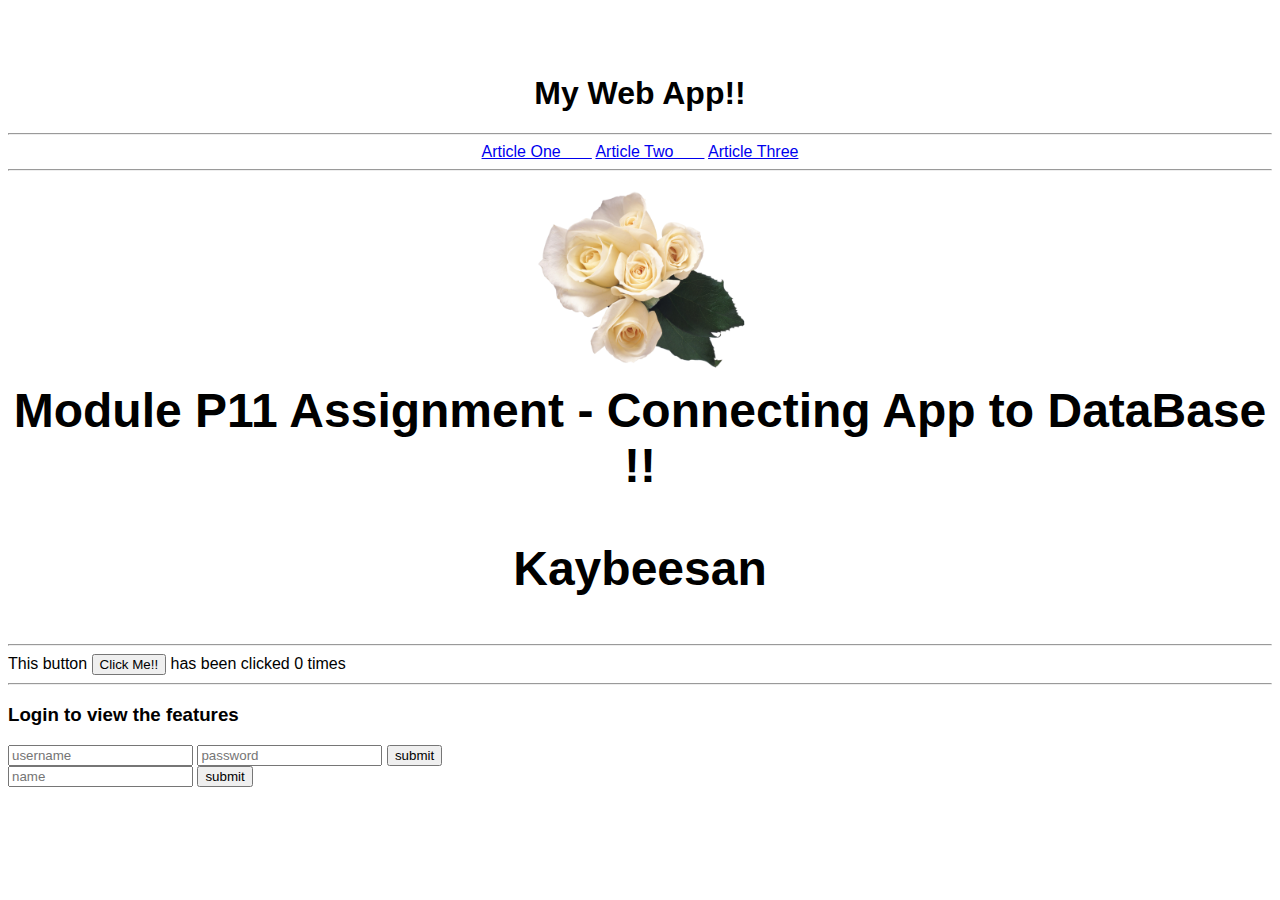
<file: ui/index.html>
<!doctype html>
<html>
    <head>
       <link href="/ui/style.css" rel="stylesheet" />
    </head>
    <body>
        <h1>
           <div class="center"> 
            My Web App!!
            </div>
        </h1>
        <hr>
        <div class="center"><a href = "/articles/article-one"> Article One &nbsp;&nbsp;&nbsp;&nbsp;&nbsp;&nbsp;</a> 
        <a href = "/articles/article-two"> Article Two &nbsp;&nbsp;&nbsp;&nbsp;&nbsp;&nbsp;</a>  
        <a href = "/articles/article-three"> Article Three </a></div>
        <hr>
        <div class="center"> 
        <img src = '/ui/roses.png' class = 'img-medium' />
        </div>  
        <div class = 'center text-big bold'> 
        Module P11  Assignment - Connecting App to DataBase !! <p> Kaybeesan </p>
        </div>     
        <hr>
        <div class = 'footer'>  This button <button id = 'counter'>  Click Me!! </button> has been clicked              <span id = 'count'>   0  </span> times
        </div>
        <hr>
        <h3> Login to view the features</h3>
        <div>
        <input type = "text" id = "username" placeholder = "username" />
        <input type = "text" id = "password" placeholder = "password" />
        <input type = 'submit' id = 'submit' value = 'submit'>    
        </div>
        <div>
        <input type = "text" id = "name" placeholder = "name">
        <input type = 'submit' id = 'submit_btn' value = 'submit'>  
        <ul id = 'namelist'>
        </ul>
        </div>
        
        <script type="text/javascript" src="/ui/main.js">
        </script> 
        
        </body>
</html>
</file>
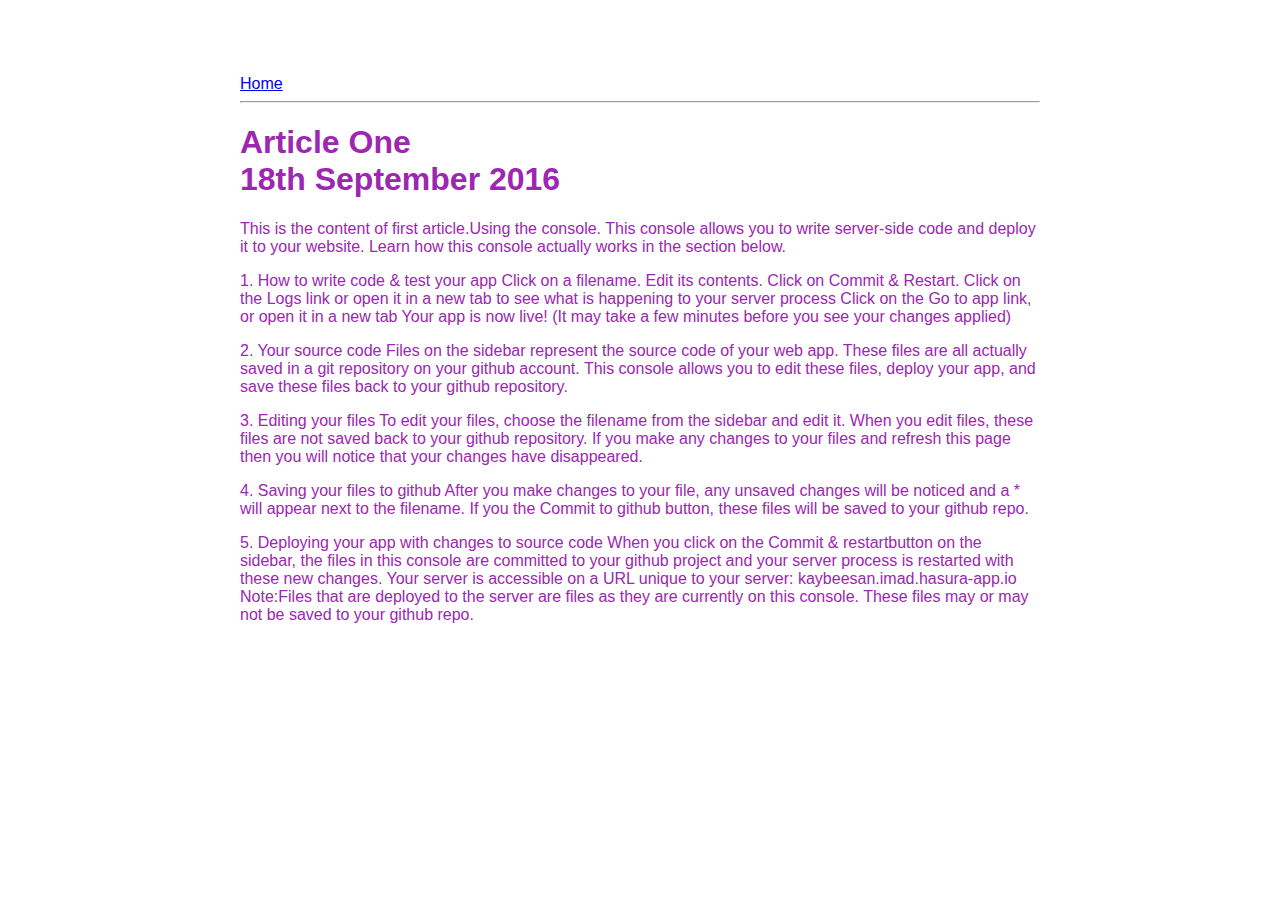
<file: ui/article-one.html>
<html>
    <head>
        <title>
            Article One by Kaybeesan 
        </title>
    <meta name="viexport" content="width=device-width, initial-scale=1" />
    <link href="/ui/style.css" rel="stylesheet" />
    </head>
    <body>
        <div class= "container">
        <div>
            <a href = "/"> Home</a>
        </div>
    <hr>
        <h1>
            Article One
            <div>
                18th September 2016
            </div>
        </h1>
        <div>
      <p>
   This is the content of first article.Using the console. This console allows you to write server-side code and deploy it to your website. Learn how this console actually works in the section below.
     </p>
<p>
     
1. How to write code & test your app

   Click on a filename. Edit its contents.
   Click on Commit & Restart.
   Click on the Logs link or open it in a new tab to see what is happening to your server process
   Click on the Go to app link, or open it in a new tab
   Your app is now live! (It may take a few minutes before you see your changes applied)
</p>   
<p>
2. Your source code

Files on the sidebar represent the source code of your web app. These files are all actually saved in a git repository on your github account. This console allows you to edit these files, deploy your app, and save these files back to your github repository.
</p>
<p>
3. Editing your files

To edit your files, choose the filename from the sidebar and edit it. When you edit files, these files are not saved back to your github repository. If you make any changes to your files and refresh this page then you will notice that your changes have disappeared.
</p>
<p>
4. Saving your files to github

After you make changes to your file, any unsaved changes will be noticed and a * will appear next to the filename. If you the Commit to github button, these files will be saved to your github repo.
</p>
<p>
5. Deploying your app with changes to source code

When you click on the Commit & restartbutton on the sidebar, the files in this console are committed to your github project and your server process is restarted with these new changes. Your server is accessible on a URL unique to your server: kaybeesan.imad.hasura-app.io
Note:Files that are deployed to the server are files as they are currently on this console. These files may or may not be saved to your github repo.
</p>
</div>
</div>
    </body>
    </html>
        
        
        
        
        
        
        
        
        
   
    
    
    
    
    
    
    
    
    
    
    
    
    
    
    
    
    
    
    
    
    
    
    
    
    
    </html>
</file>
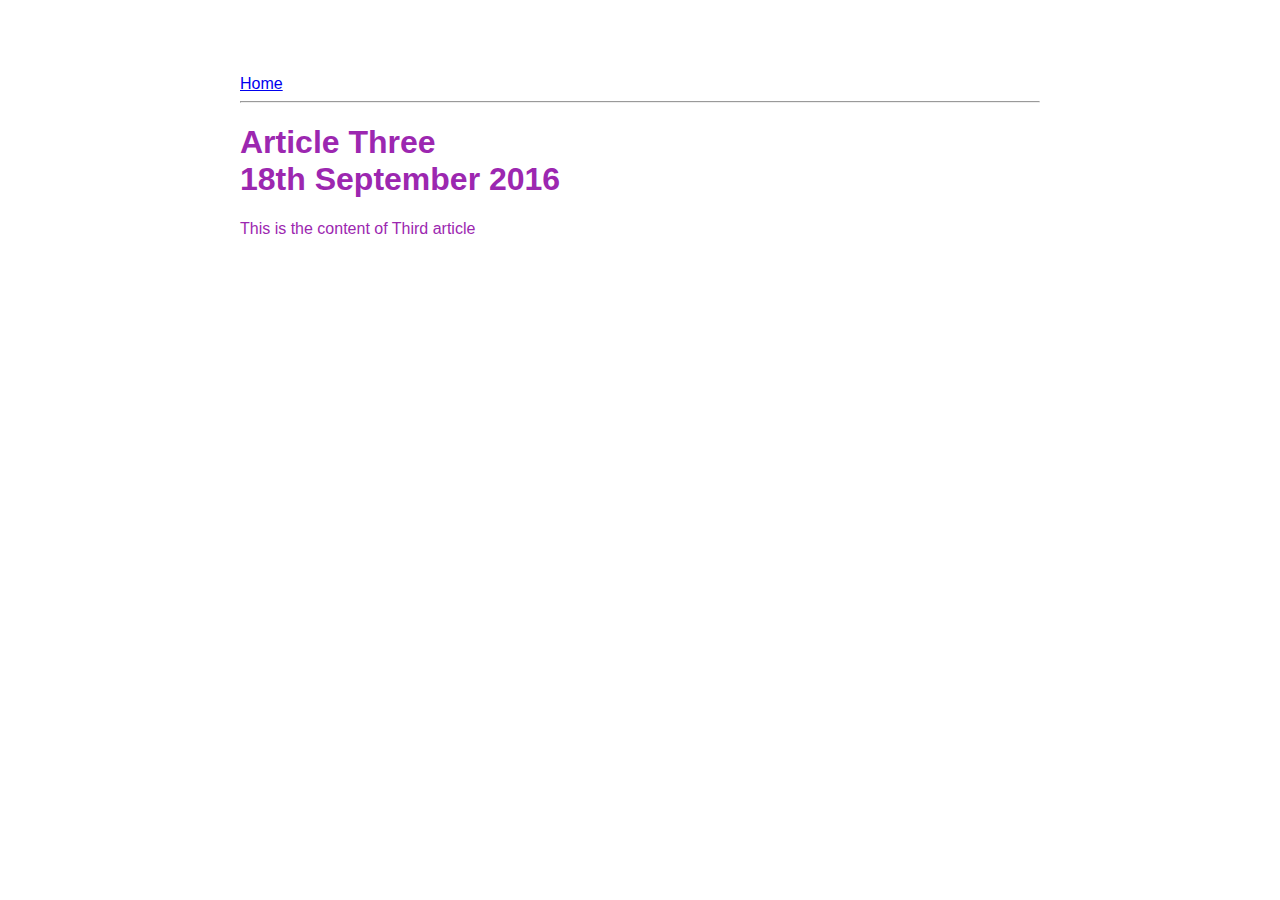
<file: ui/article-three.html>
<html>
 <head>
        <title>
            Article Three by Kaybeesan 
            </title>
    <meta name="viexport" content="width=device-width, initial-scale=1" />
    <link href="/ui/style.css" rel="stylesheet" />
    </head>
    <body>
        <div class= "container">
        <div>
            <a href = "/"> Home</a>
        </div>
    <hr>
        <h1>
            Article Three
            <div>
                18th September 2016
            </div>
        </h1>
        <div>
            <p>
                This is the content of Third article
            </p>
        </div>
     </div>
    </body>
    </html>  
  
  
  
  
  
  
  
  
</html>
</file>
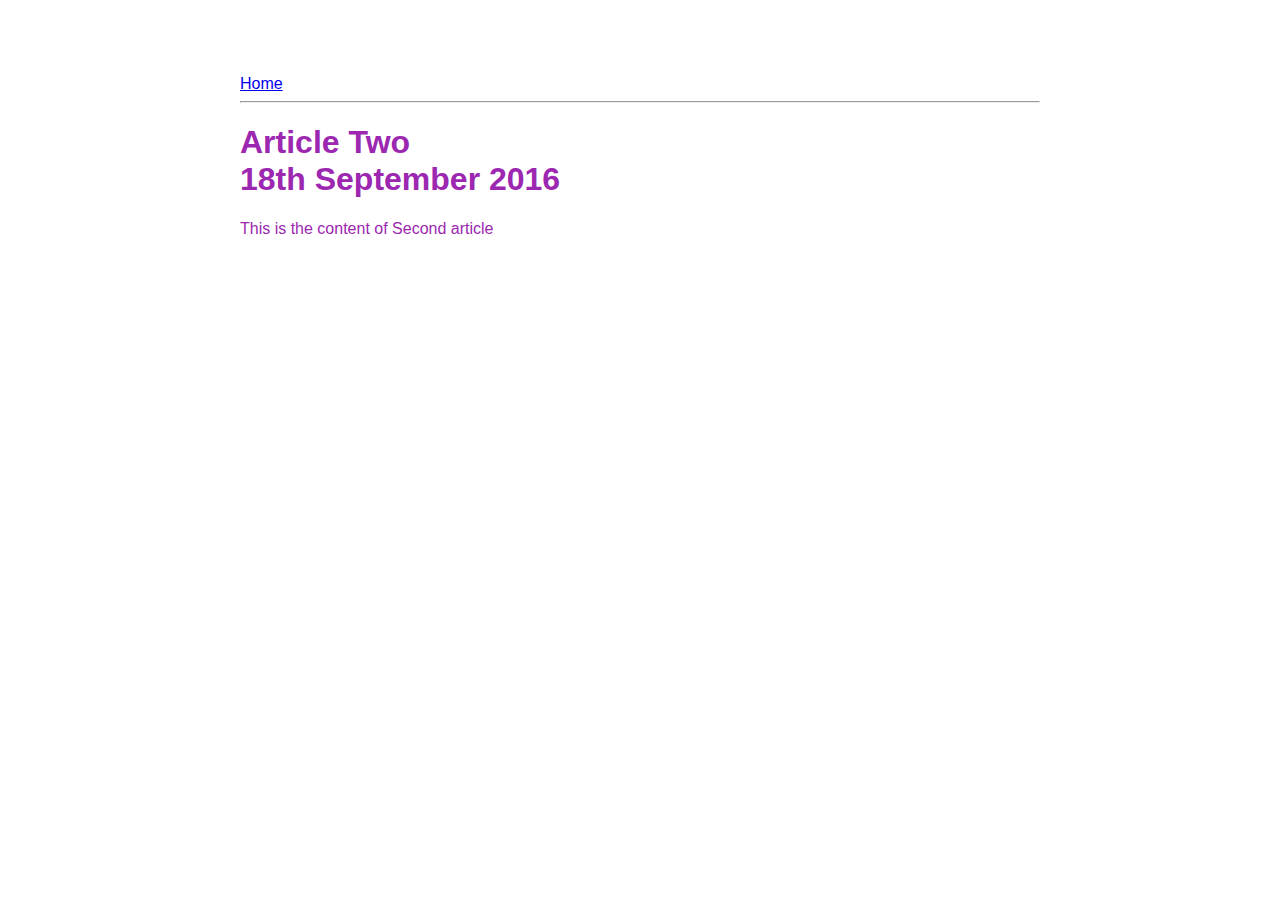
<file: ui/article-two.html>
<html>
 <head>
        <title>
            Article Two by Kaybeesan 
            </title>
    <meta name="viexport" content="width=device-width, initial-scale=1" />
    <link href="/ui/style.css" rel="stylesheet" />
    </head>
    <body>
        <div class= "container">
        <div>
            <a href = "/"> Home</a>
        </div>
    <hr>
        <h1>
            Article Two
            <div>
                18th September 2016
            </div>
        </h1>
        <div>
            <p>
                This is the content of Second article
            </p>
        </div>
    </div> 
    </body>
    </html>  
  
  
  
  
  
  
  
  
  
  
  
</html>
</file>
<file: ui/style.css>
body {
    font-family: sans-serif;
    /*background-color: lightgrey;*/
    margin-top: 75px;
}

.center {
    text-align: center;
}

.text-big {
    font-size: 300%;
}

.bold {
    font-weight: bold;
}

.img-medium {
    height: 200px;
}
.container {
           max-width: 800px;
           margin: 0 auto;
           color:  #9C27B0;
           font-family: sans-serif;
           /*padding-top: 60px;*/
           padding-left: 20px;
           padding-right: 20px;
           
 }
</file>
